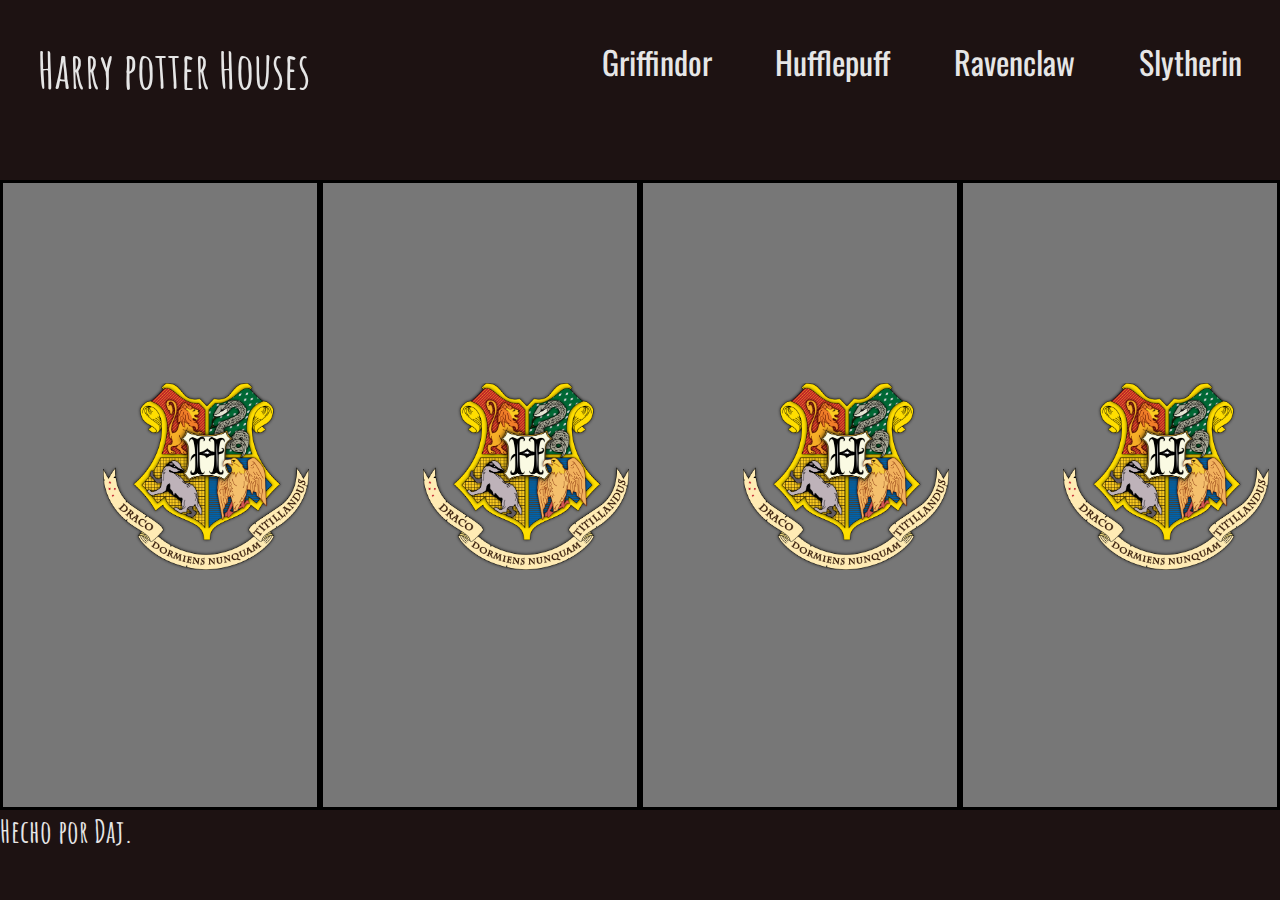
<file: index.html>
<html lang="en">
<head>
    <meta charset="UTF-8">
    <meta name="viewport" content="width=device-width, initial-scale=1.0">
    <meta http-equiv="X-UA-Compatible" content="ie=edge">
    <link rel="stylesheet" href="styles.css">
    <link href="https://fonts.googleapis.com/css?family=Amatic+SC" rel="stylesheet">
    <link href="https://fonts.googleapis.com/css?family=Oswald" rel="stylesheet">
    
    <title>harry-potter-Api</title>
</head>
<body>
    <nav class="navigator">
        <ul >
            <li class = "__navigator__title" >Harry potter Houses</li>
            <div class="_navigator__subitems">
                <li>Griffindor</li>
                <li>Hufflepuff</li>
                <li>Ravenclaw</li>
                <li>Slytherin</li>
            </div>
            
        </ul>
    </nav>
    <div id="container-main" clas="container__main" >
        <section id="container-panels" class="container" >
            <article id="Gryffindor" class="container__panel">
                <form class="__panel__search __hide__form" method="get">
                    <label for="staff">Staff</label>
                    <input type ="radio" name="SEARCH" value="staff">
                    <label for="students">Students</label>
                    <input type ="radio" name="SEARCH" value="students">
                </form>
                    <img  class="__panel__img"  src='./assets/606px-Hogwarts.svg.png' alt="">
                <div class="__panel__grids">

                </div>
            </article>    
            <article id="Hufflepuff" class="container__panel" method="get">
                <form class="__panel__search __hide__form">
                        <label for="staff">Staff</label>
                        <input type ="radio" name="SEARCH" value="staff">
                        <label for="students">Students</label>
                        <input type ="radio" name="SEARCH" value="students">
                </form>
                <img class="__panel__img"  src='./assets/606px-Hogwarts.svg.png' alt="">
                <div class="__panel__grids">

                </div>
            </article>
            <article id="Ravenclaw" class="container__panel" method="get">
                <form class="__panel__search __hide__form">
                        <label for="staff">Staff</label>
                        <input type ="radio" name="SEARCH" value="staff">
                        <label for="students">Students</label>
                        <input type ="radio" name="SEARCH" value="students">
                </form>
                <img class="__panel__img"  src='./assets/606px-Hogwarts.svg.png' alt="">
                <div class="__panel__grids">

                </div>
            </article>
            <article id="Slytherin" class="container__panel" method="get">
                <form class="__panel__search __hide__form">
                        <label for="staff">Staff</label>
                        <input type ="radio" name="SEARCH" value="staff">
                        <label for="students">Students</label>
                        <input type ="radio" name="SEARCH" value="students">
                </form>
                <img class="__panel__img"  src='./assets/606px-Hogwarts.svg.png' alt="">
                <div class="__panel__grids">

                </div>

            </article>
        </section>
       
        <footer class="__footer__">
            <p>Hecho por Daj.</p>
        </footer>
    </div>
    <script src= "app.js"></script>
    <script >

    
    </script>
</body>
</html>
</file>
<file: styles.css>
/* reset basico */
/*303030 */

*{
    padding: 0;
    margin : 0; 
    
    list-style: none;
    
}
.navigator , .__footer__ {
    height: 20vh;
    background: rgb(29, 18, 18);
    color: rgb(230, 230, 230);
    font-size: 2em;
    font-family: 'Amatic SC', cursive;
    font-weight: bold;
    
}


.navigator ul {
    padding:3vw;
    display: flex;
    flex-flow: row;
    justify-content: space-between;
    align-content: center;
    
}
.__navigator__title{
    font-size: 50px;
}
._navigator__subitems{
    width : 50vw;
    display:flex;
    flex-flow: row;
    justify-content: space-between;
    font-family: 'Oswald', sans-serif;
    font-weight: normal;
   
}

.container{
    display:flex;
    justify-content: space-between;
    width:100vw;
    margin : 0 auto;
    height :70vh;

}
.container__panel{

    position: relative;
    display : flex;
    flex-flow: column;
    width:25vw;
   border: 3px solid rgb(0, 0, 0);
    transition : 0.5s;
    overflow: auto;
}
::-webkit-scrollbar { 

    display: none; 
}
.container__panel:hover{

    width: 100vw;

}
.container__panel img:hover{
    border-image-width: 10px;
}
.__panel__search {
    
   position: fixed;
    display:flex;
    flex-flow: row;
    height: 5%;
    width : 56.2%;
    border:1px solid rgb(200, 188, 188);
    justify-content: center;
    align-items: center;
    font-size: 40px;
    background: black;
    color:white;
    opacity: .8;
    font-family: 'Amatic SC', cursive;

}
.__panel__search input{
    margin : 20px;
    
}
input[type="radio"] {

    cursor: pointer;
    font-size:14px;
}


.__hide__form{

    display:none;
}

.__panel__img {

    height : 30%;
    position: absolute;
    top : 200;
    left : 100;

}
.img_animation_salida{
    
   animation: image_out 0.5s forwards;
}
.img_animation_entrada{

    animation: image_in 0.1s forwards;

}
.__panel__grids{

    display : flex;
    justify-content: space-around;
    flex-flow: wrap;
    margin-top: 30%;

}
.__grids__character{

    padding:5px;
    display:flex;
     margin : 10px;
     height: 200px;
     width: 250px;
     background-color: rgb(214, 214, 214);
     border-radius: 5%;
     border: 2px solid #ccc39d;
     box-shadow: inset 0 0 0 2px rgb(175, 167, 167), inset 0 0 0 3px #7b6dc0;
     transition: .5s;
     overflow: auto;

}
.__grids__character:hover{
   
    
    background: black;
    color:white;
    
}


.__character__img img{
   
    max-width: 200px;
    max-height: 200px;
    border-radius: 5px;
}
.__character__description {

   padding: 10px;
}


.__footer__{
    height: 10vh;
}
@keyframes imgSalida{

    0% {opacity : 1;}
    100% {opacity: 0;}
}

@keyframes imgEntrada{

    0% {opacity : 0;}
    100% {opacity: 1;}
}


@keyframes image_out {

    50%{transform: translate(0,0);}
 
    100% {
        transform: translate(130%,-90%)
         scale(.6);
         
    }
  }
  @keyframes image_in {
    0%{transform: translate(80%,-170%)
        scale(.5);
        opacity: 0;
        
    }
    50%{
        opacity: 0.3;
    }
    100% {
        transform: translate(0,0);
        opacity:1;
    }
  }

  


  @keyframes flash{
    to {
      opacity: 1;
    }

}
.container{
    background-color: rgb(119, 119, 119);
    
}
/*
.container #Gryffindor{
     background-color: rgb(255, 107, 107);

}
.container #Hufflepuff{
    background-color: rgb(233, 233, 134) 
}
.container #Ravenclaw{
    background-color: rgb(81, 80, 173)
        
}
.container #Slytherin{
    background-color: rgb(97, 156, 97)
            
}
*/
</file>
